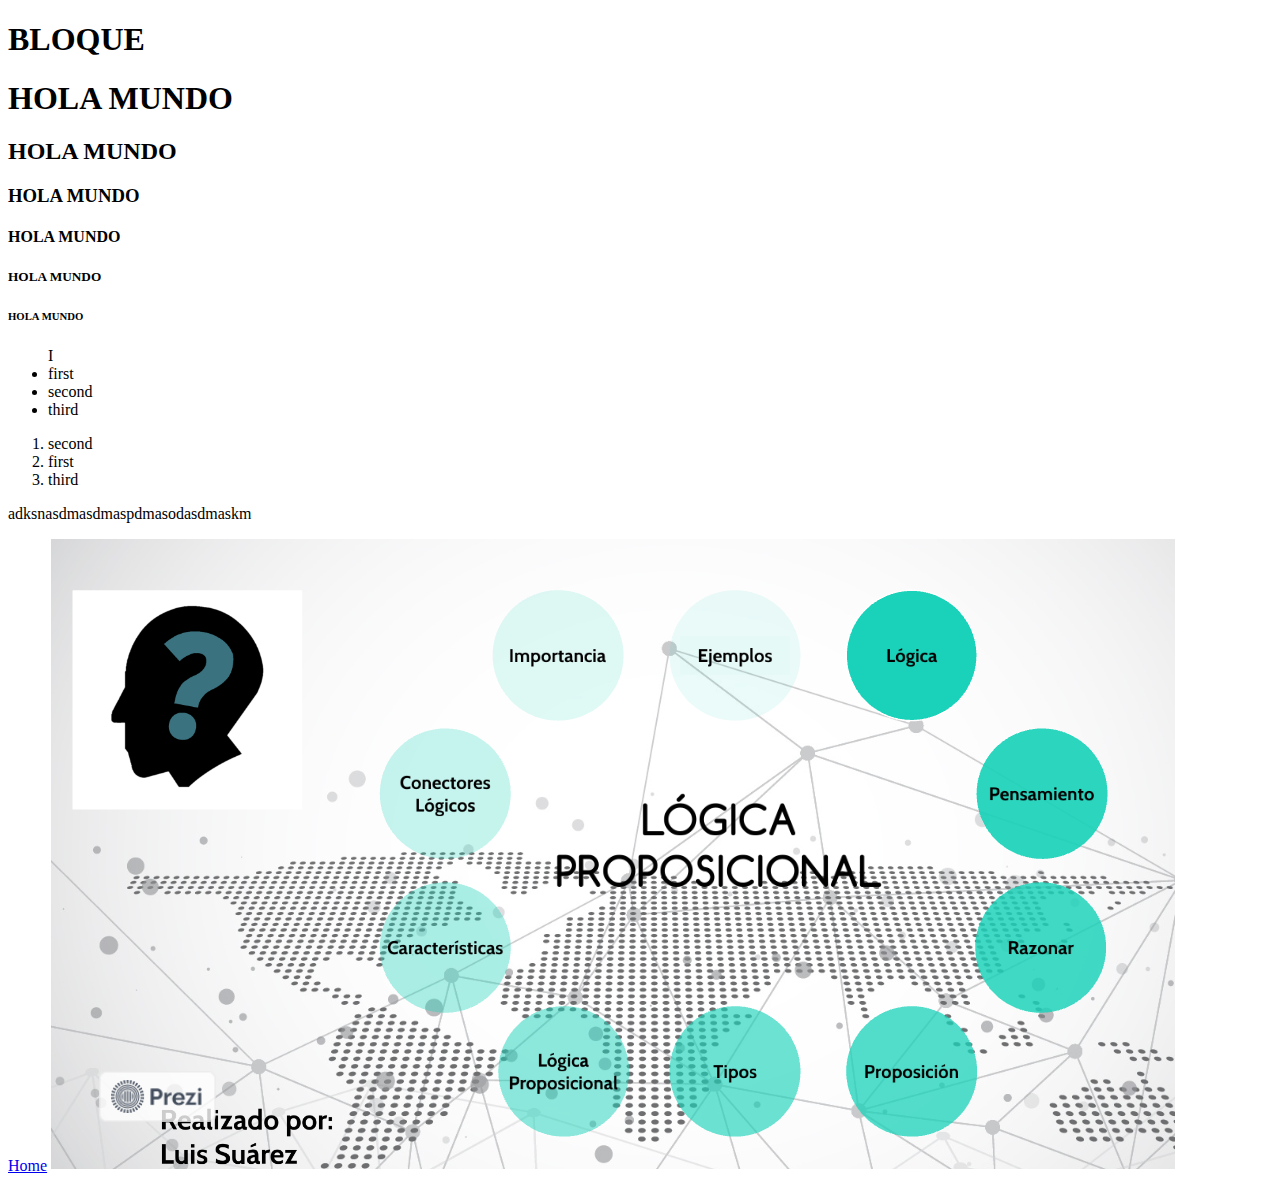
<file: src/main/resources/static/index.html>
<!DOCTYPE html>
<!--
Click nbfs://nbhost/SystemFileSystem/Templates/Licenses/license-default.txt to change this license
Click nbfs://nbhost/SystemFileSystem/Templates/Other/html.html to edit this template
-->
</html>
<head>
    <title> TODO supply a title</title>
    <link  real="stylesheet" href="css/index.css"/>
</head>

<body>
    <div class="block">
        <h1>BLOQUE</h1>

        <!--Heading-->

        <!--SEO-->

        <!--div, article, main, header, section-->

        <div>
            <h1>HOLA MUNDO</h1>
            <h2>HOLA MUNDO</h2>
        </div>

        <article>
            <h3>HOLA MUNDO</h3>
            <h4>HOLA MUNDO</h4>
        </article>

        <h5>HOLA MUNDO</h5>
        <h6>HOLA MUNDO</h6>

        <!--unordered list [a,b,c]-->
        <ul>I
            <li>first </li>
            <li>second </li>
            <li>third </li>
        </ul>
        <! -- ordered list[a,b,c]-->
        <ol>
            <li>second</li>
            <li>first</li>
            <li>third</li>
        </ol>
        <p>adksnasdmasdmaspdmasodasdmaskm</P>
        <!--Hipervinculo-->
        <a href="home.html">Home</a>
        <!--empty tags-->
        <img src="images/descarga.png" alt="descarga"/>

        

</body>
</html>
</file>
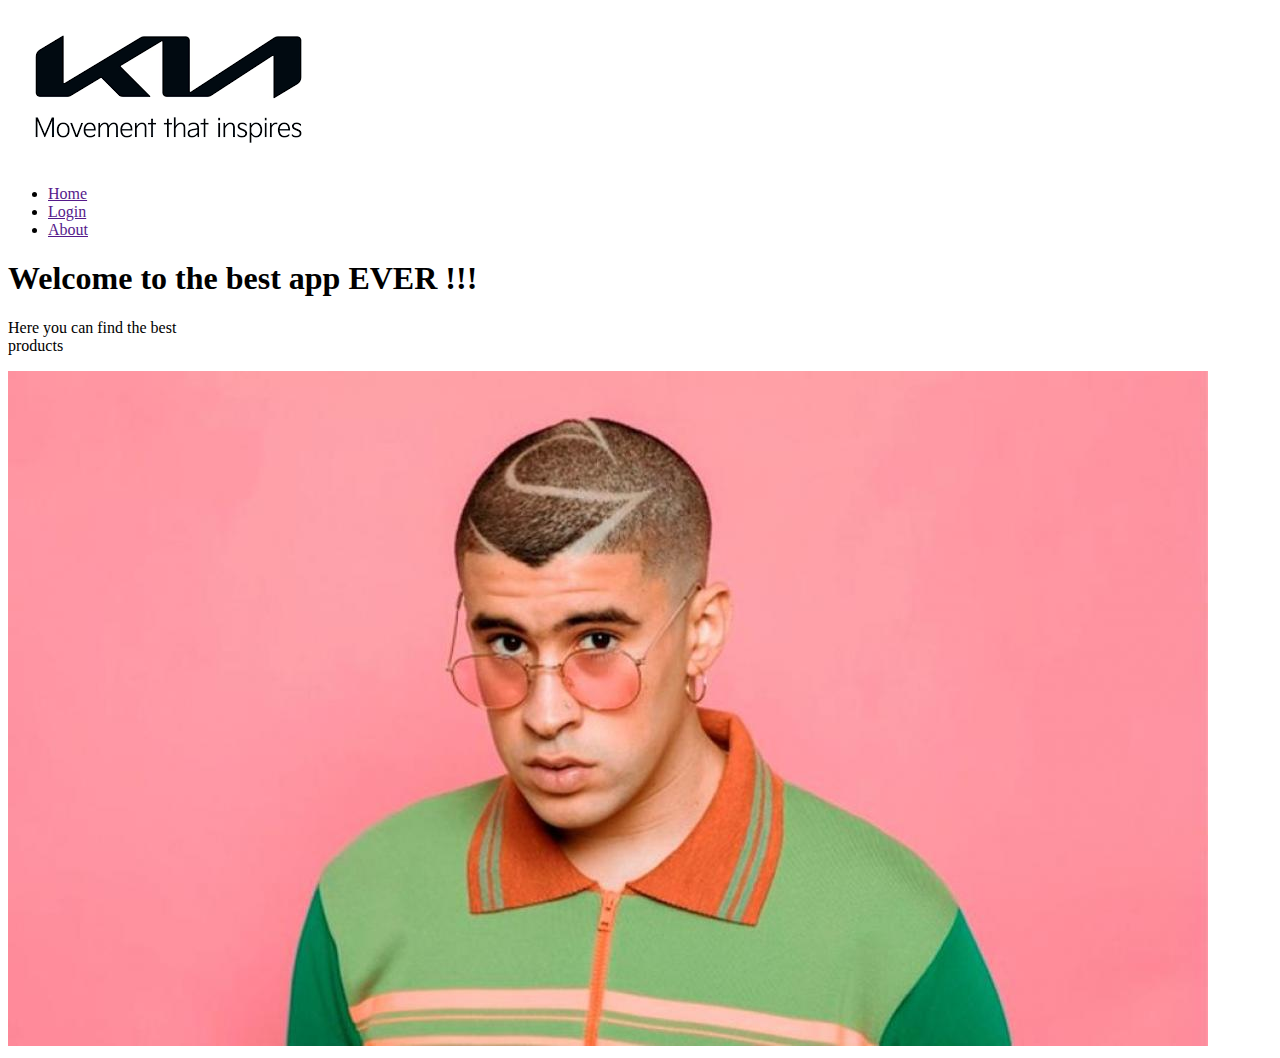
<file: src/main/resources/static/home.html>
<!DOCTYPE html>
<!--
Click nbfs://nbhost/SystemFileSystem/Templates/Licenses/license-default.txt to change this license
Click nbfs://nbhost/SystemFileSystem/Templates/Other/html.html to edit this template
-->
</html>
<head>
    <title>TODO supply a title</title>
    <meta charset="UTF-8">
    <meta name="viewport" content="width=device-width, initial-scale=1.0">
</head>
<body>
    <header>
        <img src="images/logo.png" alt="Logo"/> 
        <nav>
            <ul>
                <li> <a href=""> Home</a></li>
                <li> <a href=""> Login</a></li>
                <li> <a href=""> About</a></li>
            </ul>
        </nav>
    </header>
    <!--Este div tiene nuestro contenido-->
    <div>
        <h1>Welcome to the best app EVER !!!</h1>
        <p>Here you can find the best<br>products</p>
        <img src="images/bb.jpeg"alt="My Image"/>

        <div>
            </body>

            </html>
</file>
<file: src/main/resources/static/css/index.css>
/*
Click nbfs://nbhost/SystemFileSystem/Templates/Licenses/license-default.txt to change this license
Click nbfs://nbhost/SystemFileSystem/Templates/Other/CascadeStyleSheet.css to edit this template
*/
/* 
    Created on : 29 sep. 2022, 20:43:26
    Author     : Admin
*/

.block{
    background-color: purple;
    width: 200px;
    height: 200px;
    
    padding: 20px;
    border: 20px solid blue;
    box-sizing: border-box;
}
</file>
